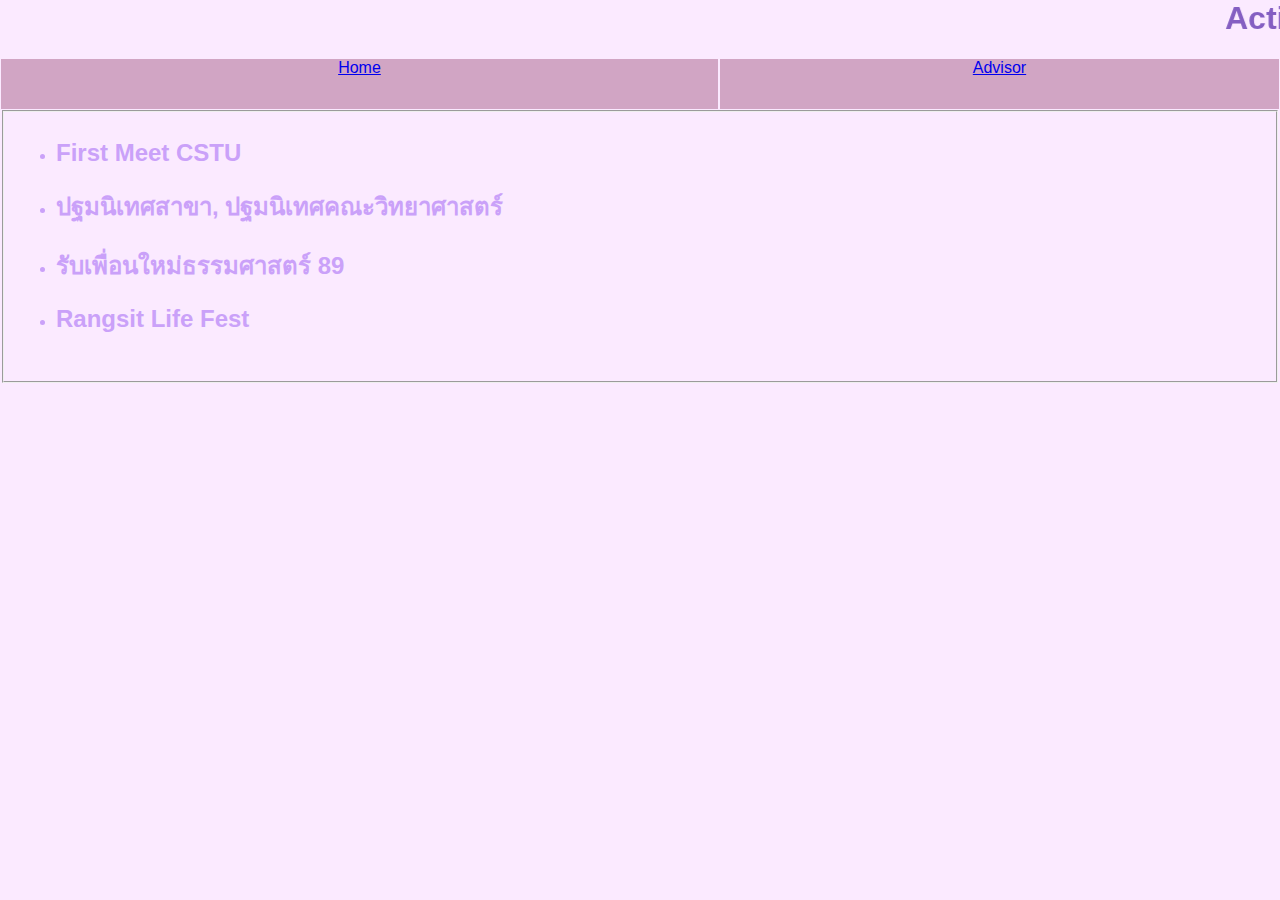
<file: html/activity.html>
<DOCTYPE html>
    <html>
        <head>
            <meta charset="UTF-8">
            <title>  Activity </title>
            <link rel ="stylesheet" href="../css/style.css">
        </head>
        <body>
            <header>
                <div class="section1">
            <h1> <marquee Scrollamount=7 > Activity </marquee> </h1>
                </div>
            </header>
            <div class="flex-layout">

                <div style="flex-grow: 4"><a href="../index.html">Home</a></div>
                <div style="flex-grow: 3"><a href="../html/advisor.html"> Advisor </a></div>
    
            </div>
            


            <from>
                <fieldset>


                        <h1 Align="center">  </h1>
                       
                            
                        <ul>
                        <li><h2 Alingn="left">  First Meet CSTU </h2></li>
                        <li><h2 Align="left"> ปฐมนิเทศสาขา, ปฐมนิเทศคณะวิทยาศาสตร์  </li>

                        <li><h2 Align="left"> รับเพื่อนใหม่ธรรมศาสตร์ 89 </h2></li>
                        <li><h2 Align="left"> Rangsit Life Fest </h2></li>

                        </ul>
                            <br>

                        
                    
                </fieldset>
            </from>

        </body>
    </html>
</file>
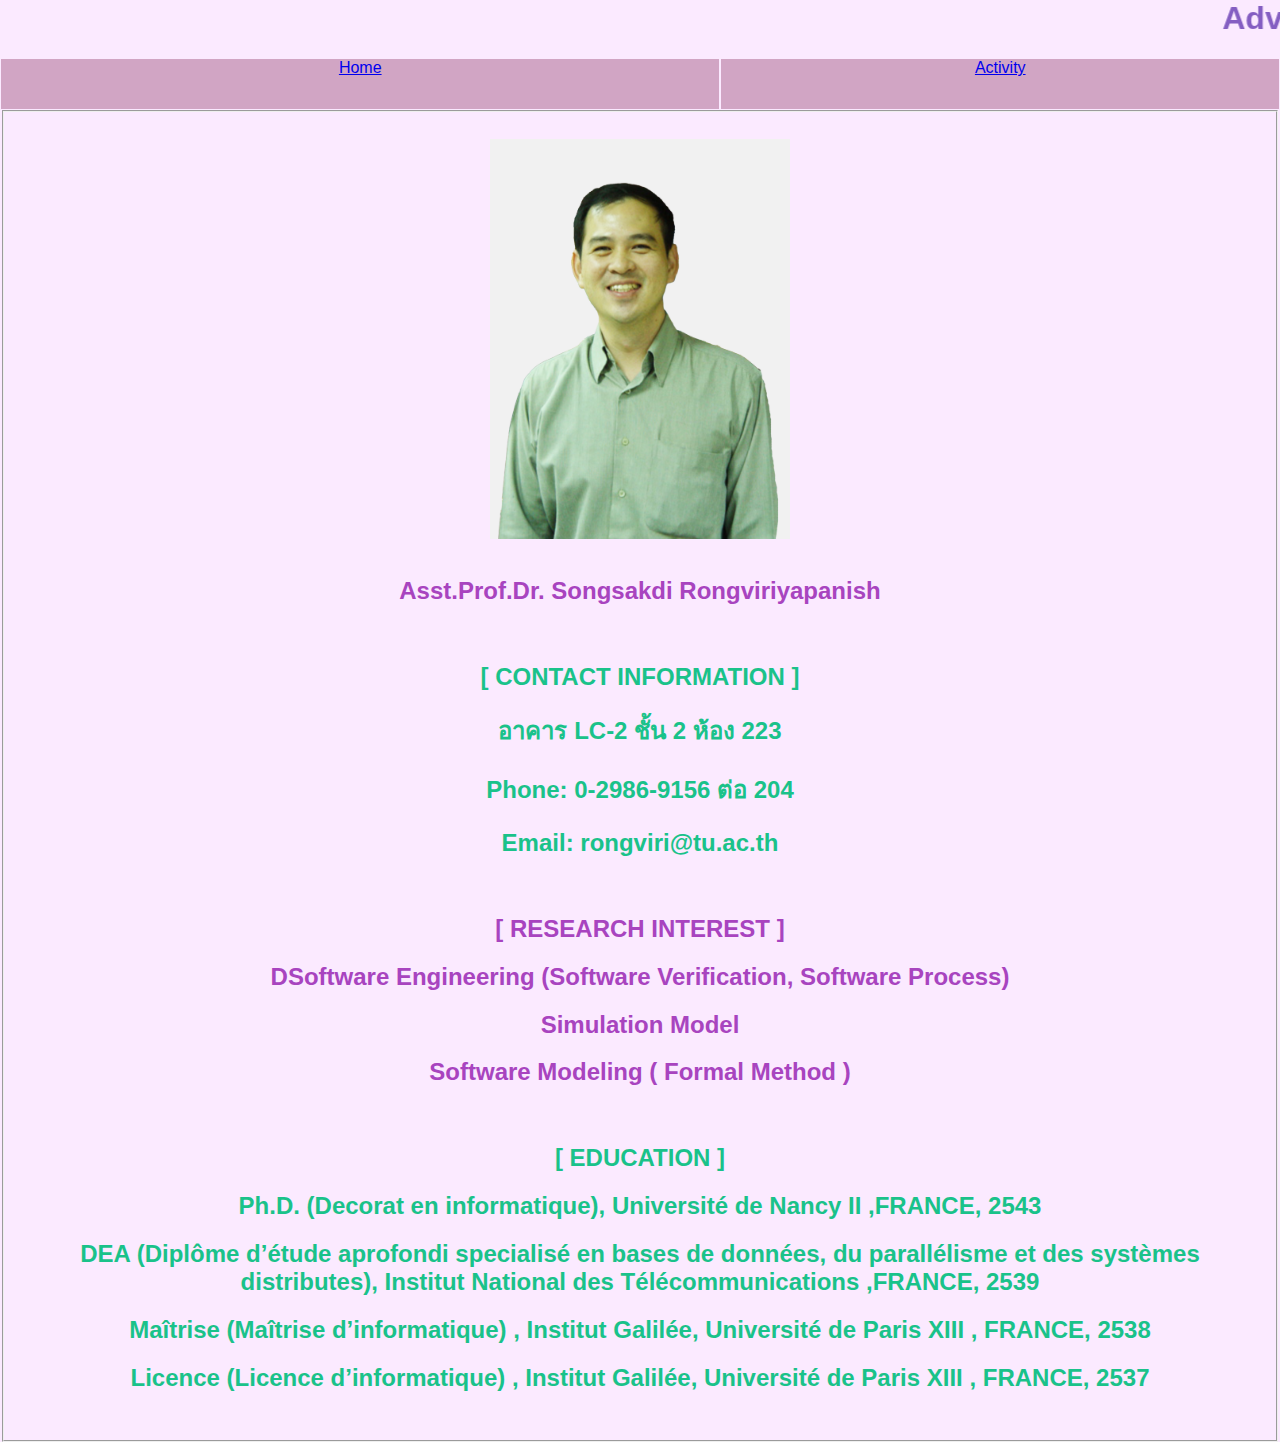
<file: html/advisor.html>
<DOCTYPE html>
    <html>
        <head>
            <meta charset="UTF-8">
            <title>  Advisor </title>
            <link rel ="stylesheet" href="../css/style.css">
        </head>
        <body>
            <header>
                <div class="section1">
            <h1> <marquee Scrollamount=7 > Advisor </marquee> </h1>
                </div>
            </header>

            <div class="flex-layout">

                <div style="flex-grow: 4"><a href="../index.html">Home</a></div>
                <div style="flex-grow: 3"><a href="../html/activity.html"> Activity </a></div>
    
            </div>

            <from>
                <fieldset>
                    
                    
                        <h1 Align="center">  </h1>  
                        <center>
                            <img src="../image/Lecture-SR2.png" alt="Myself Picture" width="300px" height = 400px Align="center"> </center>
                            <br>
                            <div class="section2">
                        <h2 Align="center"> Asst.Prof.Dr. Songsakdi Rongviriyapanish </h2></div>
                        <br>

                        <div class="section3">
                            <h2 Align="center"> [ CONTACT INFORMATION ] </h2>
                            <h2 Align="center">  อาคาร LC-2 ชั้น 2 ห้อง 223 </h2>
                            <h2 Align="center">  Phone: 0-2986-9156 ต่อ 204 </h2>
                            <h2 Align="center">  Email: rongviri@tu.ac.th </h2>
                        </div>
                        <br>
                        
                        <div class="section2">
                            <h2 Align="center"> [ RESEARCH INTEREST ] </h2>
                            <h2 Align="center">  DSoftware Engineering (Software Verification, Software Process) </h2>
                            <h2 Align="center"> Simulation Model </h2>
                            <h2 Align="center"> Software Modeling ( Formal Method )  </h2> </div>
                        <br>

                        <div class="section3">
                            <h2 Align="center">  [ EDUCATION ] </h2>
                            <h2 Align="center">  Ph.D. (Decorat en informatique), Université de Nancy II ,FRANCE, 2543 </h2>
                            <h2 Align="center">  DEA (Diplôme d’étude aprofondi specialisé en bases de données, du parallélisme et des systèmes distributes), Institut National des Télécommunications ,FRANCE, 2539 </h2>
                            <h2 Align="center">  Maîtrise (Maîtrise d’informatique) , Institut Galilée, Université de Paris XIII , FRANCE, 2538 </h2>
                            <h2 Align="center">  Licence (Licence d’informatique) , Institut Galilée, Université de Paris XIII , FRANCE, 2537 </h2>
                        </div>
                        <br>


                        
                </fieldset>
            </from>

        </body>
    </html>
</file>
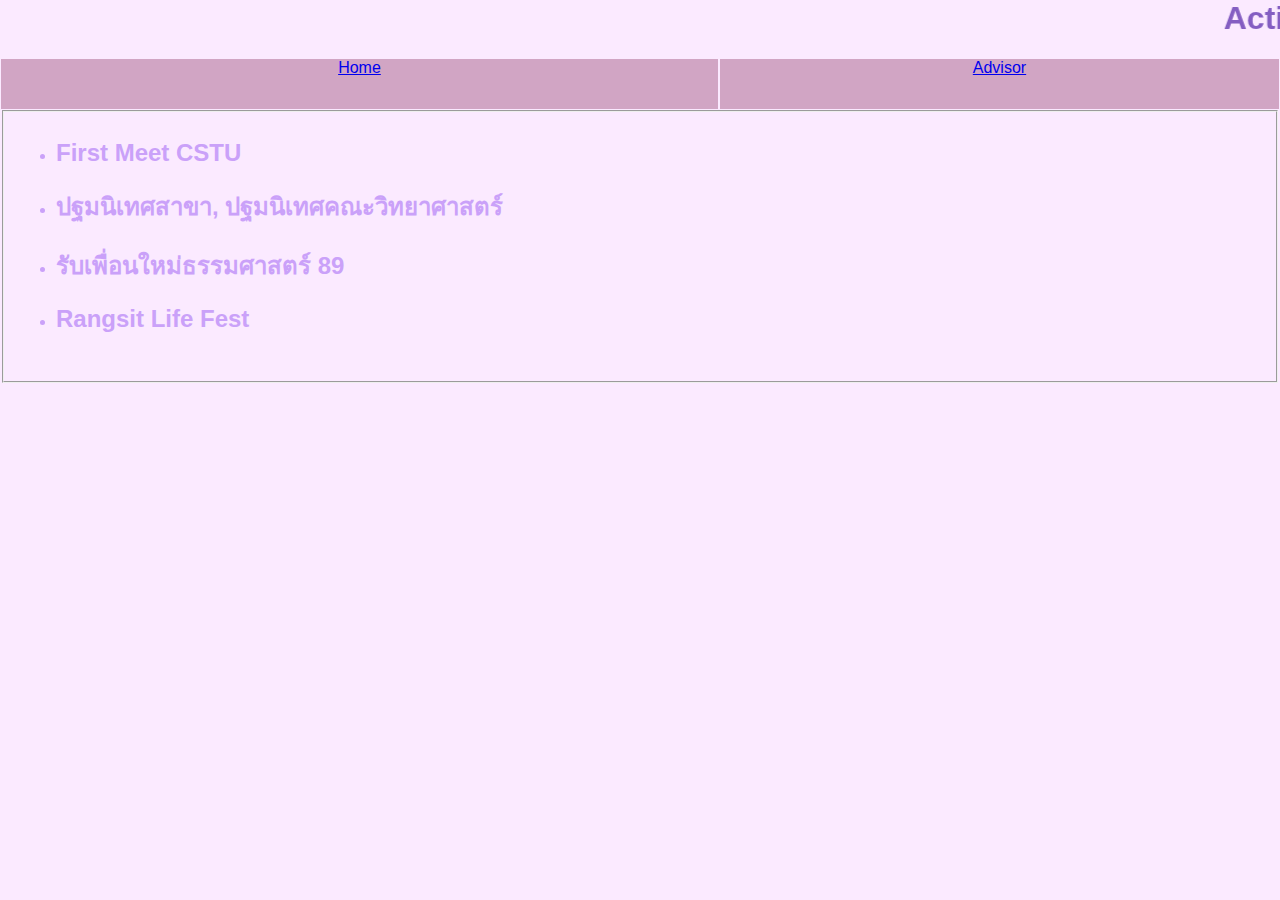
<file: html/MyActivity.html>
<DOCTYPE html>
    <html>
        <head>
            <meta charset="UTF-8">
            <title>  Activity </title>
            <link rel ="stylesheet" href="../css/style.css">
        </head>
        <body>
            <header>
                <div class="section1">
            <h1> <marquee Scrollamount=7 > Activity </marquee> </h1>
                </div>
            </header>
            <div class="flex-layout">

                <div style="flex-grow: 4"><a href="../index.html">Home</a></div>
                <div style="flex-grow: 3"><a href="MyAdvisor.html"> Advisor </a></div>
    
            </div>
            


            <from>
                <fieldset>


                        <h1 Align="center">  </h1>
                       
                            
                        <ul>
                        <li><h2 Alingn="left">  First Meet CSTU </h2></li>
                        <li><h2 Align="left"> ปฐมนิเทศสาขา, ปฐมนิเทศคณะวิทยาศาสตร์  </li>

                        <li><h2 Align="left"> รับเพื่อนใหม่ธรรมศาสตร์ 89 </h2></li>
                        <li><h2 Align="left"> Rangsit Life Fest </h2></li>

                        </ul>
                            <br>

                        
                    
                </fieldset>
            </from>

        </body>
    </html>
</file>
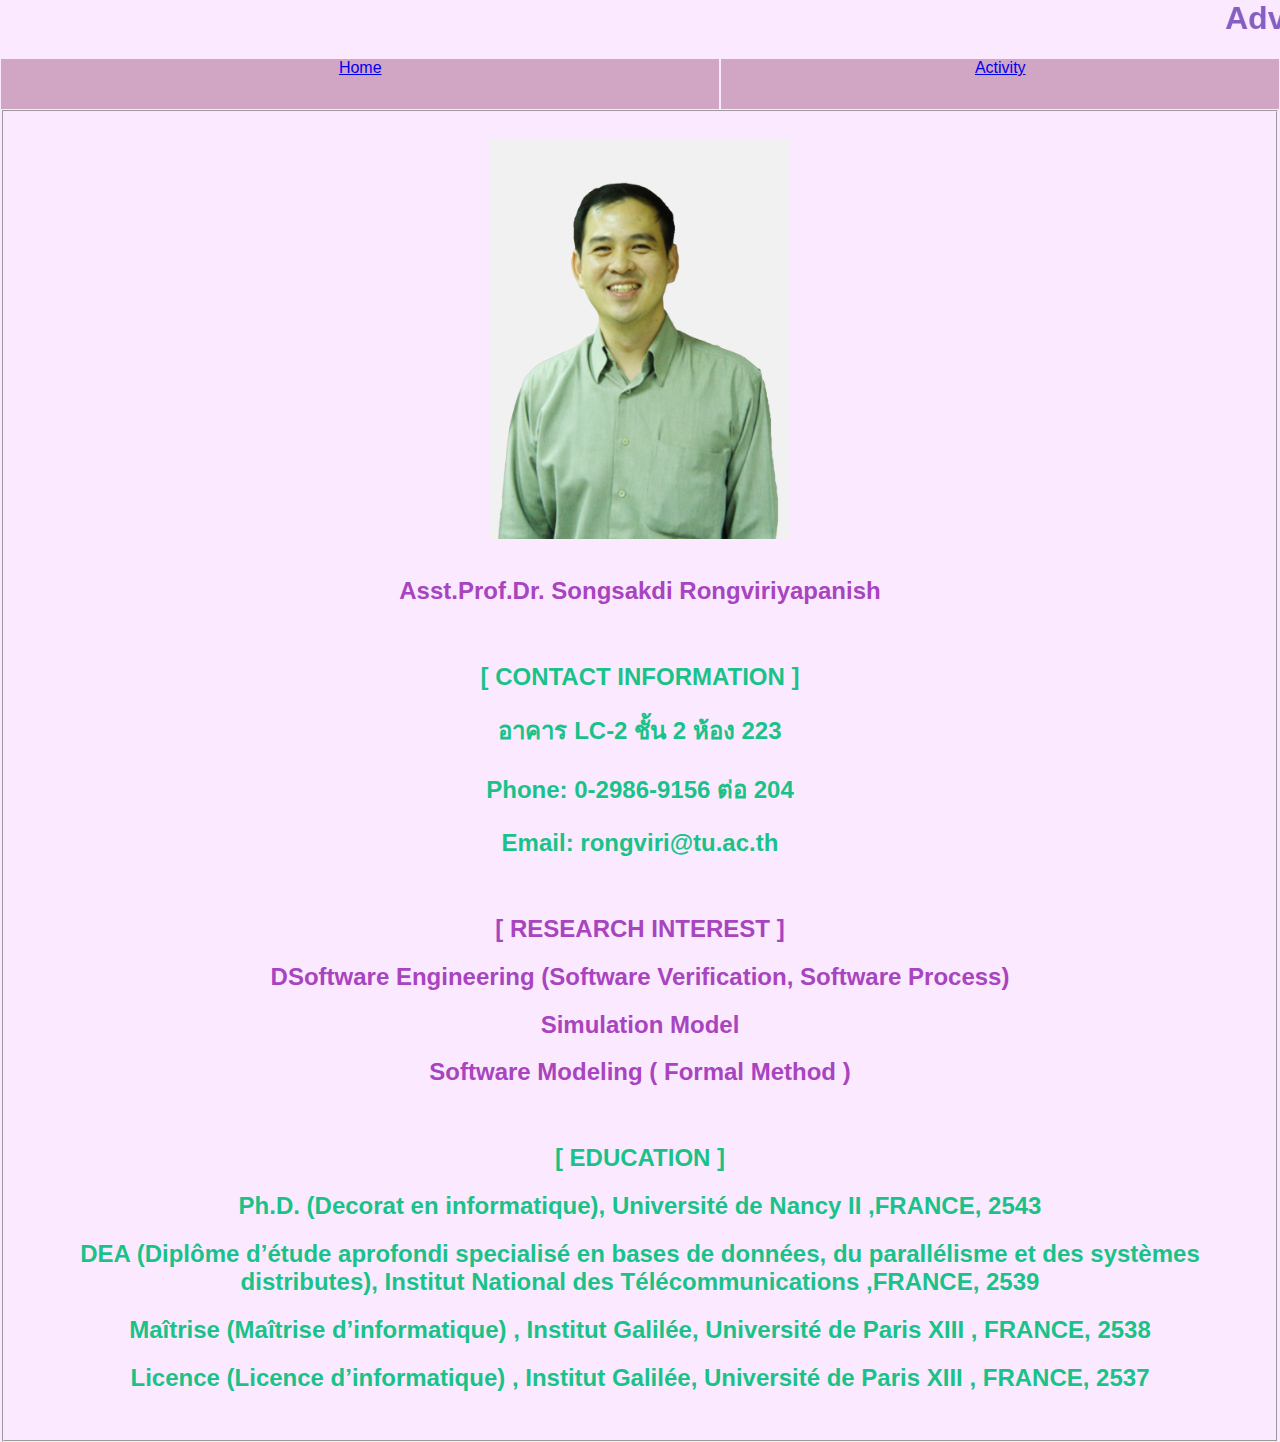
<file: html/MyAdvisor.html>
<DOCTYPE html>
    <html>
        <head>
            <meta charset="UTF-8">
            <title>  Advisor </title>
            <link rel ="stylesheet" href="../css/style.css">
        </head>
        <body>
            <header>
                <div class="section1">
            <h1> <marquee Scrollamount=7 > Advisor </marquee> </h1>
                </div>
            </header>

            <div class="flex-layout">

                <div style="flex-grow: 4"><a href="../index.html">Home</a></div>
                <div style="flex-grow: 3"><a href="MyActivity.html"> Activity </a></div>
    
            </div>

            <from>
                <fieldset>
                    
                    
                        <h1 Align="center">  </h1>  
                        <center>
                            <img src="../image/Lecture-SR2.png" alt="Myself Picture" width="300px" height = 400px Align="center"> </center>
                            <br>
                            <div class="section2">
                        <h2 Align="center"> Asst.Prof.Dr. Songsakdi Rongviriyapanish </h2></div>
                        <br>

                        <div class="section3">
                            <h2 Align="center"> [ CONTACT INFORMATION ] </h2>
                            <h2 Align="center">  อาคาร LC-2 ชั้น 2 ห้อง 223 </h2>
                            <h2 Align="center">  Phone: 0-2986-9156 ต่อ 204 </h2>
                            <h2 Align="center">  Email: rongviri@tu.ac.th </h2>
                        </div>
                        <br>
                        
                        <div class="section2">
                            <h2 Align="center"> [ RESEARCH INTEREST ] </h2>
                            <h2 Align="center">  DSoftware Engineering (Software Verification, Software Process) </h2>
                            <h2 Align="center"> Simulation Model </h2>
                            <h2 Align="center"> Software Modeling ( Formal Method )  </h2> </div>
                        <br>

                        <div class="section3">
                            <h2 Align="center">  [ EDUCATION ] </h2>
                            <h2 Align="center">  Ph.D. (Decorat en informatique), Université de Nancy II ,FRANCE, 2543 </h2>
                            <h2 Align="center">  DEA (Diplôme d’étude aprofondi specialisé en bases de données, du parallélisme et des systèmes distributes), Institut National des Télécommunications ,FRANCE, 2539 </h2>
                            <h2 Align="center">  Maîtrise (Maîtrise d’informatique) , Institut Galilée, Université de Paris XIII , FRANCE, 2538 </h2>
                            <h2 Align="center">  Licence (Licence d’informatique) , Institut Galilée, Université de Paris XIII , FRANCE, 2537 </h2>
                        </div>
                        <br>


                        
                </fieldset>
            </from>

        </body>
    </html>
</file>
<file: css/style.css>
html, body {
                        background-color: #FBEAFF;
                         
                        margin: 0;
                        padding: 0;
                        font-family: 'Prompt', sans-serif;
                        color: rgb(202, 161, 249);
                      }
                      .flex-layout{
                        display: flex;
                    }
                    .flex-layout div{
                        background-color: rgb(209, 165, 196);
                        margin: 1px;
                        text-align: center;
                        height: 50px;
                    }
                    .section1{
                      color: #845EC2;
                    }
                    .section2{
                      color: #a844bf;
                    }
                    .section3{
                      color: rgb(26, 194, 138);
                    }
</file>
